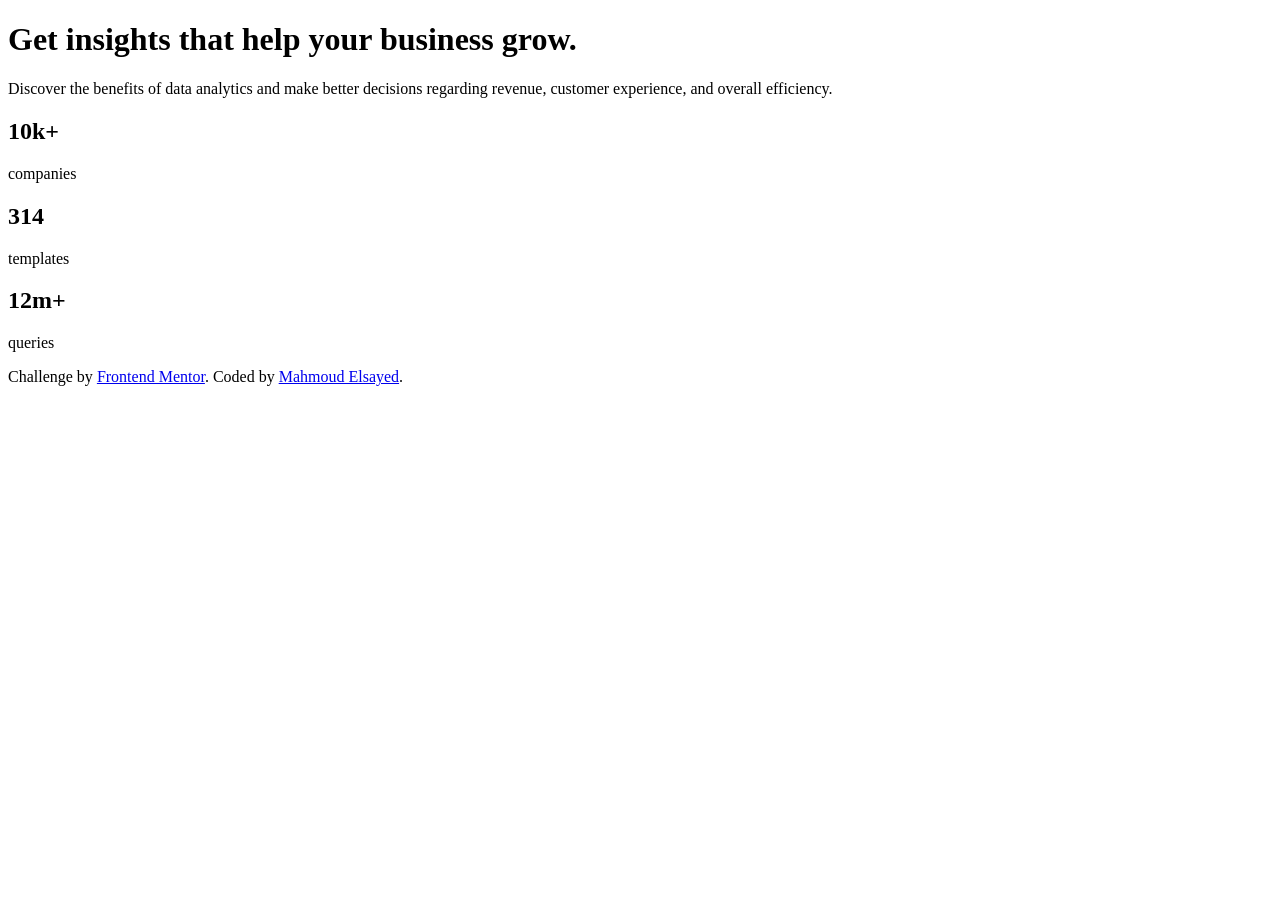
<file: src/template.html>
<!DOCTYPE html>
<html lang="en">

    <head>
        <meta charset="UTF-8">
        <meta name="viewport" content="width=device-width, initial-scale=1.0">
        <link rel="icon" type="image/x-icon" href="./assets/images/favicon-32x32.png">
        <title>Stats Preview Component</title>
    </head>

    <body>
        <main>
            <div class="content-container">
                <div class="stats-section">
                    <h1>Get <span>insights</span> that help your business grow.</h1>
                    <p>Discover the benefits of data analytics and make better decisions regarding revenue, customer
                        experience, and overall efficiency.</p>
                    <div class="stats-container">
                        <div class="stat">
                            <h2>10k+</h2>
                            <p>companies</p>
                        </div>
                        <div class="stat">
                            <h2>314</h2>
                            <p>templates</p>
                        </div>
                        <div class="stat">
                            <h2>12m+</h2>
                            <p>queries</p>
                        </div>
                    </div>
                </div>
                <div class="hero-img"></div>
            </div>
        </main>
        <footer>
            <div class="attribution">
                Challenge by <a href="https://www.frontendmentor.io?ref=challenge" target="_blank">Frontend Mentor</a>.
                Coded by <a href="https://github.com/MahmoodElsaayed/">Mahmoud Elsayed</a>.
            </div>
        </footer>
    </body>

</html>
</file>
